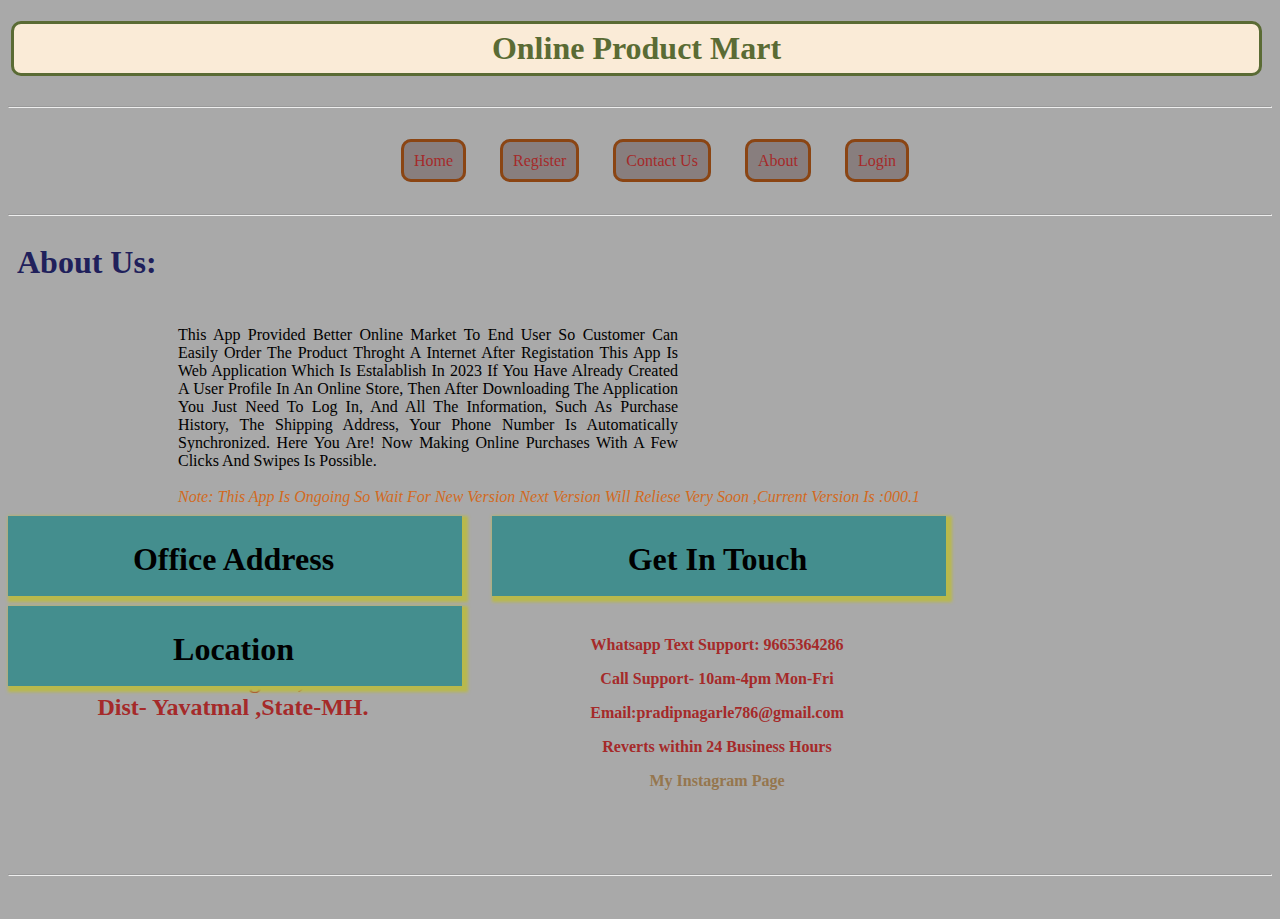
<file: about.html>
<!DOCTYPE html>
<html lang="en">
<head>
    <meta charset="UTF-8">
    <meta name="viewport" content="width=device-width, initial-scale=1.0">
    <title>Online Pradip Mart</title>
    <link rel="stylesheet" href="style.css">
</head>
<body>
     <!----header start-->
     <h1 align="center" class="p">Online Product Mart</h1><hr>
  <div align="center">
    <br><br>
    <a href="index.html" class="abc">Home</a>
    <a href="register.html" class="abc">Register</a>
    <a href="#" class="abc">Contact Us</a>
    <a href="#" class="abc">About</a>
    <a href="login.html" class="abc">Login</a>
  </div><br><br><hr>
    <!----header end-->


<!--about main body--->
<h1 class="about">About Us:</h1>
<p id="two">this app provided better online market to end user so customer can easily order the product throght a internet after registation
this app is web application which is estalablish in 2023
If you have already created a user profile in an online store, then after downloading the application you just need to log in, and all the information, such as purchase history, the shipping address, your phone number is automatically synchronized. Here you are! Now making online purchases with a few clicks and swipes is possible.</p>
<br><br><div>
    <i class="pradip">note: this app is ongoing so wait for new version next version will reliese very soon ,current version  is :000.1 </i>
</div>





<!----footer part-->

<div class="media col-4" style="background-color: rgb(68, 142, 142);">
    <h1 class="pdp">Office Address</h1><br>
    <h2 style="color:brown"> At Post Khairy, <br>
     Tal-Ralegoan,<br>
     Dist- Yavatmal ,State-MH.</h2><br>
 </div>
 
 <div class="media col-4" style="background-color: rgb(68, 142, 142);" >
     <h1 class="pdp">Get In Touch</h1><br>
     <p>Whatsapp Text Support: 9665364286</p>
     <p>Call Support- 10am-4pm Mon-Fri </p>
     <p>Email:pradipnagarle786@gmail.com</p>
     <p>Reverts within 24 Business Hours</p>
     <a href="https://www.instagram.com/" class="insta" >My Instagram Page</a>
      
 </div>
 
 <div class="media col-4" style="background-color: rgb(68, 142, 142);">
     <h1 class="pdp">Location</h1><br>
     <!-- <img src="static\image\location.png" height="40px" width="30px" title="location"><br><br>
     <img src="static\image\facebooklogo.png" height="40px" width="30px" title="facebook"><br><br>
     <img src="static\image\twitter.png" height="40px" width="30px" title="twitter"><br><br> -->
     <iframe src="https://www.google.com/maps/embed?pb=!1m10!1m8!1m3!1d29940.30040775866!2d78.7702869!3d20.2780052!3m2!1i1024!2i768!4f13.1!5e0!3m2!1sen!2sin!4v1692553049502!5m2!1sen!2sin" width="200" height="205" style="border:0;" allowfullscreen="" loading="lazy" referrerpolicy="no-referrer-when-downgrade"></iframe>
 </div><br><br><br><br><br><br><br><br><br><br><br><br><br><br><br><br><br><br><br><br>
 <hr>
 </body>  
 </html>
</file>
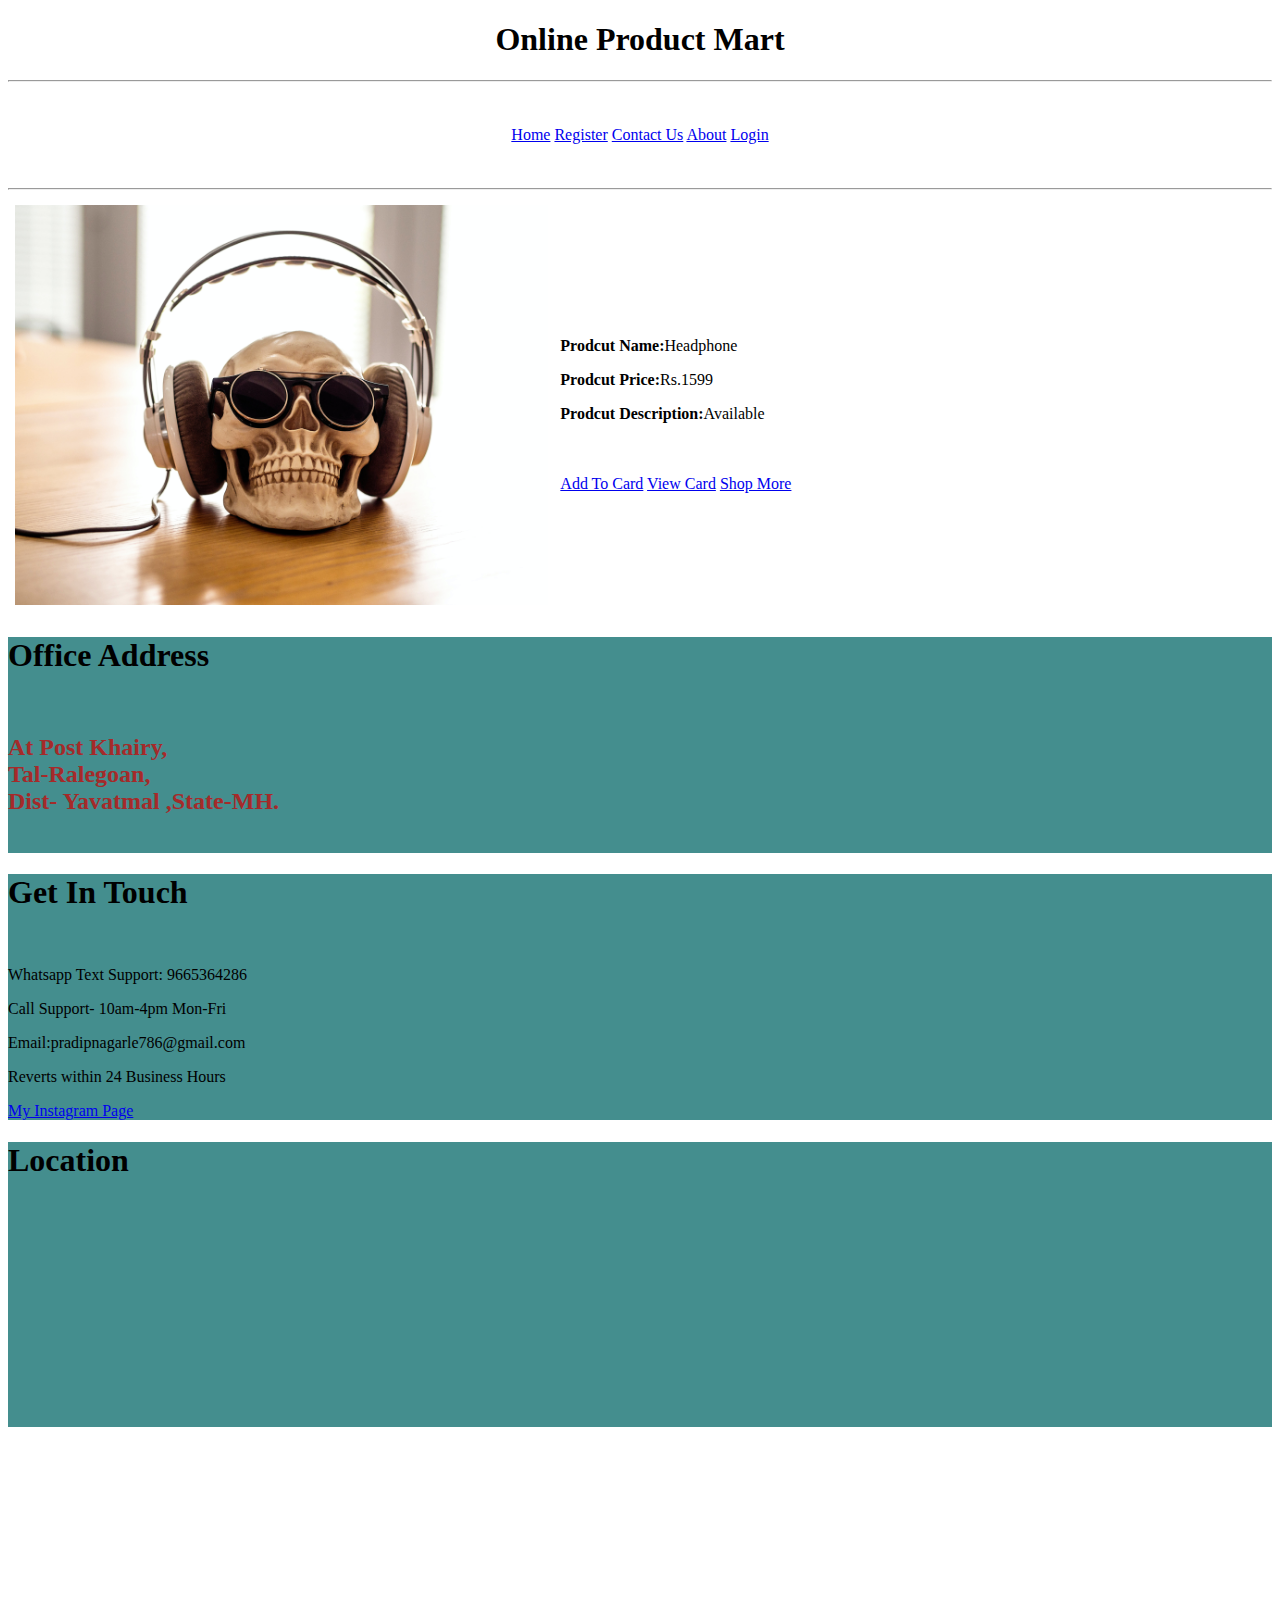
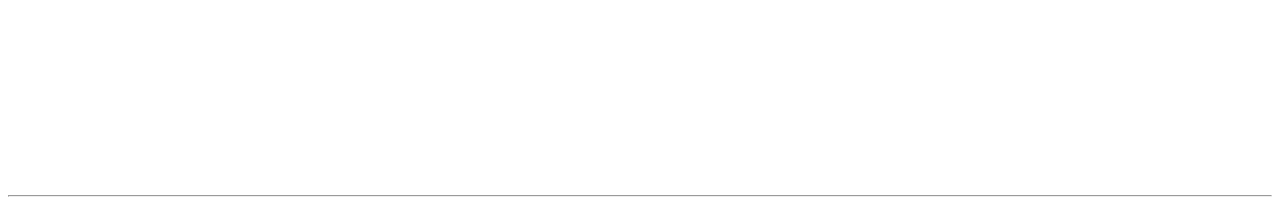
<file: add.html>
<!DOCTYPE html>
<html lang="en">
<head>
    <meta charset="UTF-8">
    <meta name="viewport" content="width=device-width, initial-scale=1.0">
    <title>Online Pradip Mart</title>
    <link rel="stylesheet" href="F:\vedant class\web design\pradip\style.css">
</head>
<body class="lbody">
     <!----header start-->
     <h1 align="center" class="p">Online Product Mart</h1><hr>
  <div align="center">
    <br><br>
    <a href="index.html" class="abc">Home</a>
    <a href="register.html" class="abc">Register</a>
    <a href="#" class="abc">Contact Us</a>
    <a href="about.html" class="abc">About</a>
    <a href="login.html" class="abc">Login</a>
  </div><br><br><hr>
    <!----header end-->



<!---add to cart main -->
<table cellpadding="5">
       <tr>
           <td>
              <img src="static\image\headphone1.jpg" height="400px" width="100%" title="sample product " class="imgadd">
           </td>
    
           <td>
              <p class="add1"><strong>Prodcut Name:</strong>Headphone</p> 
              <p class="add1"><strong>Prodcut Price:</strong>Rs.1599</p>
              <p class="add1"><strong>Prodcut Description:</strong>Available</p><br><br>   
              <a href="#" class="abc">Add To Card</a>
              <a href="#" class="abc">View Card</a>
              <a href="index.html" class="abc">Shop More</a>
            </td>
        </tr>
   </table>  <!---add to cart end -->



<div class="row">

<div class="media col-4" style="background-color: rgb(68, 142, 142);">
    <h1 class="pdp">Office Address</h1><br>
    <h2 style="color:brown"> At Post Khairy, <br>
     Tal-Ralegoan,<br>
     Dist- Yavatmal ,State-MH.</h2><br>
 </div>
 
 <div class="media col-4" style="background-color: rgb(68, 142, 142);" >
     <h1 class="pdp">Get In Touch</h1><br>
     <p>Whatsapp Text Support: 9665364286</p>
     <p>Call Support- 10am-4pm Mon-Fri </p>
     <p>Email:<a>pradipnagarle786@gmail.com</a></p>
     <p>Reverts within 24 Business Hours</p>
     <a href="https://www.instagram.com/" class="insta" >My Instagram Page</a>
      
 </div>
 
 <div class="media col-4" style="background-color: rgb(68, 142, 142);">
     <h1 class="pdp">Location</h1><br>
     <!-- <img src="static\image\location.png" height="40px" width="30px" title="location"><br><br>
     <img src="static\image\facebooklogo.png" height="40px" width="30px" title="facebook"><br><br>
     <img src="static\image\twitter.png" height="40px" width="30px" title="twitter"><br><br> -->
     
     <iframe src="https://www.google.com/maps/embed?pb=!1m10!1m8!1m3!1d29940.30040775866!2d78.7702869!3d20.2780052!3m2!1i1024!2i768!4f13.1!5e0!3m2!1sen!2sin!4v1692553049502!5m2!1sen!2sin" width="200" height="205" style="border:0;" allowfullscreen="" loading="lazy" referrerpolicy="no-referrer-when-downgrade"></iframe>
 </div><br><br><br><br><br><br><br><br><br><br><br><br><br><br><br><br><br><br><br><br>
 <hr>
</div>
 </body>  
 </html>
</file>
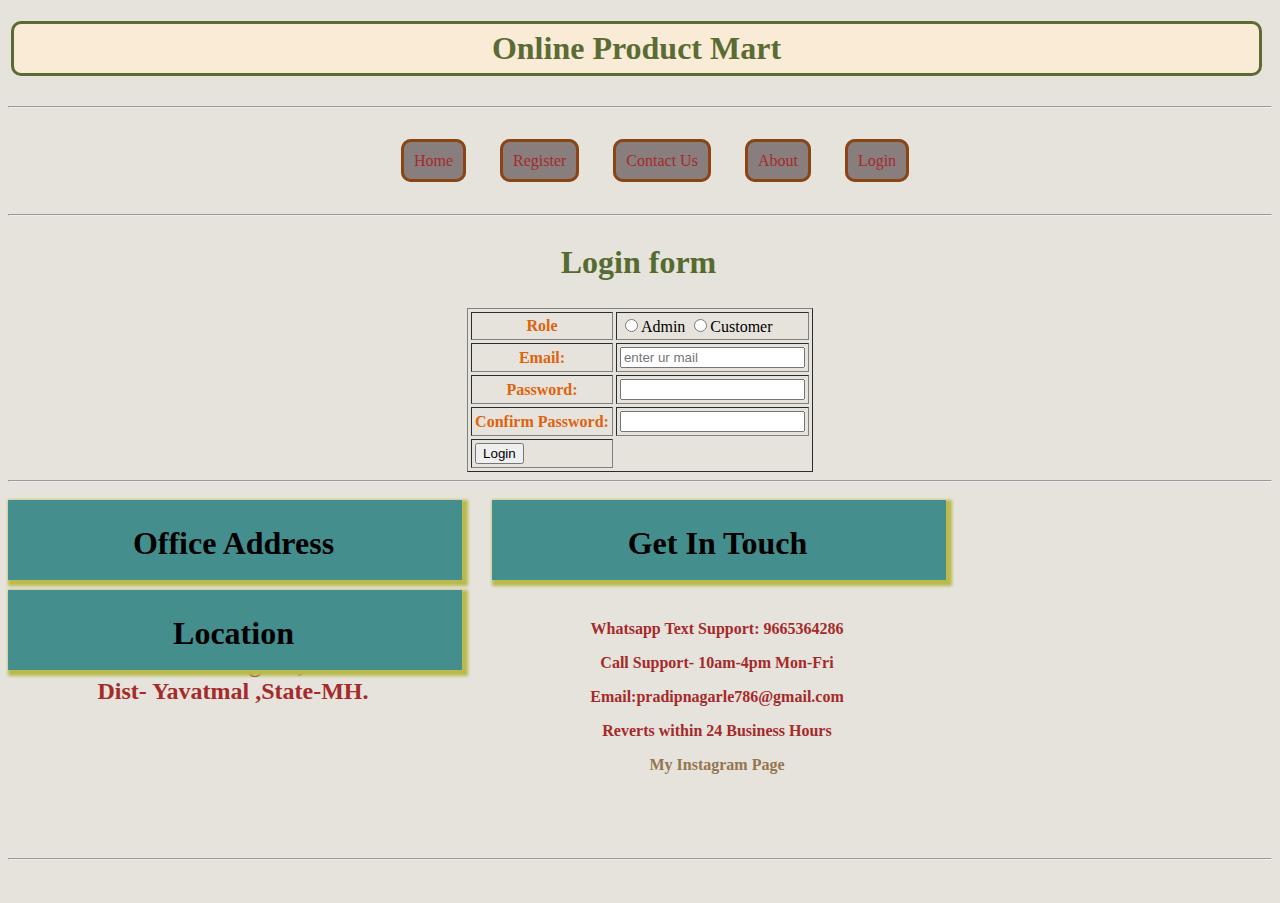
<file: login.html>
<!DOCTYPE html>
<html lang="en">
<head>
    <meta charset="UTF-8">
    <meta name="viewport" content="width=device-width, initial-scale=1.0">
    <title>Online Pradip Mart</title>
    <link rel="stylesheet" href="style.css">
</head>
<body class="lbody">
     <!----header start-->
     <h1 align="center" class="p">Online Product Mart</h1><hr>
  <div align="center">
    <br><br>
    <a href="index.html" class="abc">Home</a>
    <a href="register.html" class="abc">Register</a>
    <a href="#" class="abc">Contact Us</a>
    <a href="about.html" class="abc">About</a>
    <a href="login.html" class="abc">Login</a>
  </div><br><br><hr>
    <!----header end-->


<h1 class="log" align="center">Login form</h1>
<form method="post">
    <table border="1" cellpadding="3" cellspacing="3" align="center">
    
    <tr>
        <th style="color: rgb(221, 100, 13);">Role</th>
        <td>
            <input type="radio" name="ofc" value="admin">Admin
            <input type="radio" name="ofc" value="customer">Customer
        </td>
    </tr>
     <tr>
        <th style="color: rgb(221, 100, 13);">Email:</th>
        <td><input type="email" name="mail" required placeholder="enter ur mail"></td>
     </tr>

     <tr>
        <th style="color: rgb(221, 100, 13);">Password:</th>
        <td><input type="password" name="pwd" required></td>
     </tr>
     <tr>
        <th style="color: rgb(221, 100, 13);">Confirm Password:</th>
        <td><input type="password" name="cpwd" required></td>
     </tr>

     <tr>
        <td style="color: rgb(221, 100, 13);"><a href="index.html"><button type="button"  value="login">Login</button></a></td>
     </tr>
   </table>
</form><hr>


<!----footer part-->

<div class="media col-4" style="background-color: rgb(68, 142, 142);">
    <h1 class="pdp">Office Address</h1><br>
    <h2 style="color:brown"> At Post Khairy, <br>
     Tal-Ralegoan,<br>
     Dist- Yavatmal ,State-MH.</h2><br>
 </div>
 
 <div class="media col-4" style="background-color: rgb(68, 142, 142);" >
     <h1 class="pdp">Get In Touch</h1><br>
     <p>Whatsapp Text Support: 9665364286</p>
     <p>Call Support- 10am-4pm Mon-Fri </p>
     <p>Email:<a>pradipnagarle786@gmail.com</a></p>
     <p>Reverts within 24 Business Hours</p>
     <a href="https://www.instagram.com/" class="insta" >My Instagram Page</a>
      
 </div>
 
 <div class="media col-4" style="background-color: rgb(68, 142, 142);">
     <h1 class="pdp">Location</h1><br>
     <!-- <img src="static\image\location.png" height="40px" width="30px" title="location"><br><br>
     <img src="static\image\facebooklogo.png" height="40px" width="30px" title="facebook"><br><br>
     <img src="static\image\twitter.png" height="40px" width="30px" title="twitter"><br><br> -->
     
     <iframe src="https://www.google.com/maps/embed?pb=!1m10!1m8!1m3!1d29940.30040775866!2d78.7702869!3d20.2780052!3m2!1i1024!2i768!4f13.1!5e0!3m2!1sen!2sin!4v1692553049502!5m2!1sen!2sin" width="200" height="205" style="border:0;" allowfullscreen="" loading="lazy" referrerpolicy="no-referrer-when-downgrade"></iframe>
 </div><br><br><br><br><br><br><br><br><br><br><br><br><br><br><br><br><br><br><br><br>
 <hr>
 </body>  
 </html>
</file>
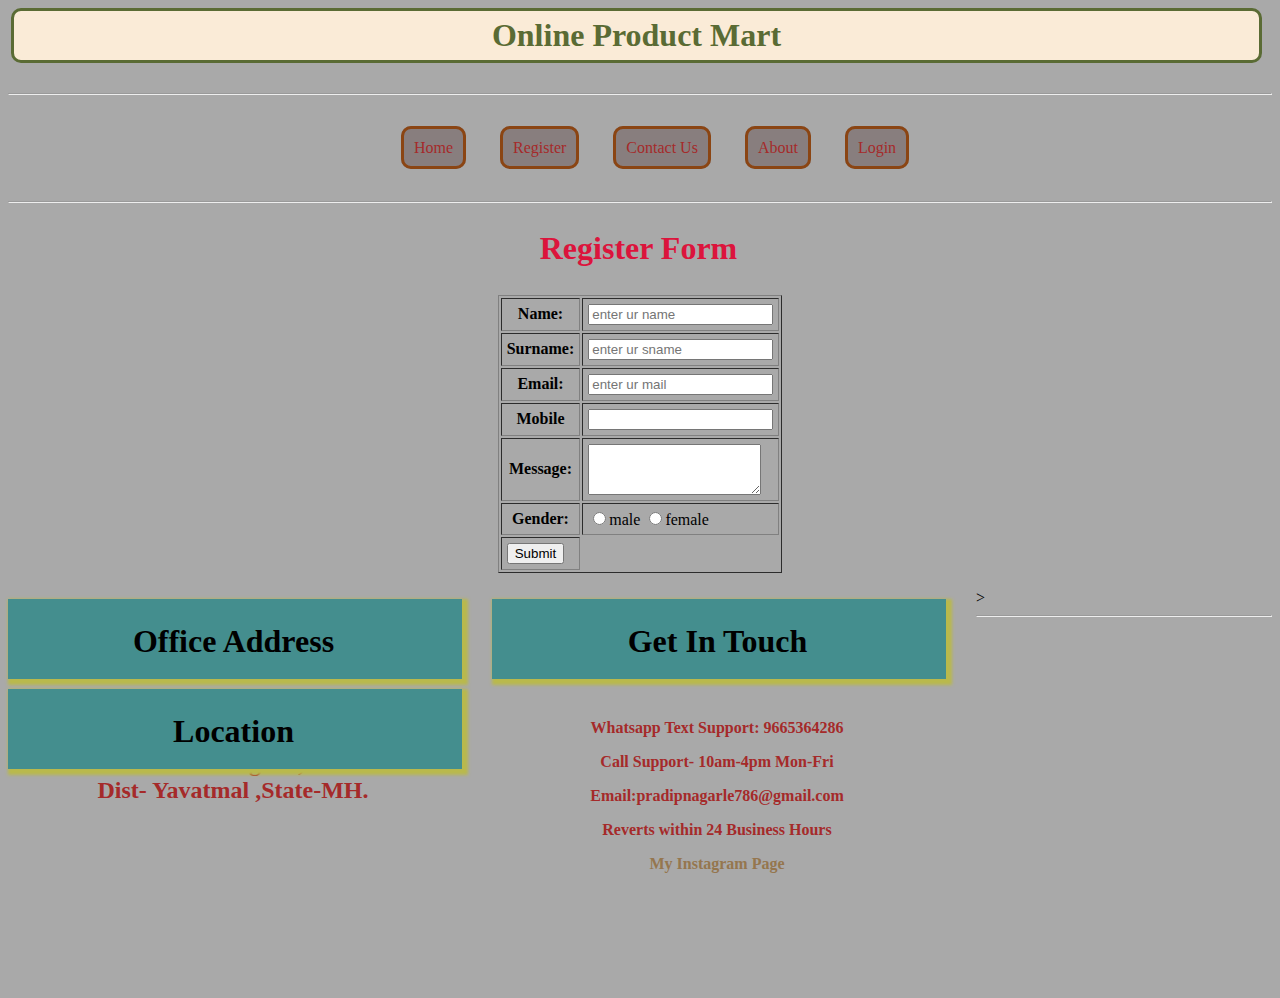
<file: register.html>
<html>
    <head>
        <title>Registration</title>
        <link rel="stylesheet" href="style.css">
    </head>
    <body>
        <h1 align="center" class="p">Online Product Mart</h1><hr>
  <div align="center">
    <br><br>
    <a href="index.html" class="abc">Home</a>
    <a href="register.html" class="abc">Register</a>
    <a href="#" class="abc">Contact Us</a>
    <a href="about.html" class="abc">About</a>
    <a href="login.html" class="abc">Login</a>
  </div><br><br><hr>
        <h1 align="center" style="color:crimson">Register Form</h1>
        <form method="Post">
            <table  border="1" align="center"  cellpadding="5" cellspacing="2">
                <tr>
                    <th>Name:</th>
                    <td>
                        <input type="text" name="name" required placeholder="enter ur name">
                    </td>
                </tr>
                <tr>
                    <th>Surname:</th>
                    <td>
                        <input type="text" name="sname" required placeholder="enter ur sname">
                    </td>
                </tr>
                <tr>
                    <th>Email:</th>
                    <td>
                        <input type="email" name="mail" required placeholder="enter ur mail">
                    </td>
                </tr>
                <tr>
                    <th>Mobile</th>
                    <Td>
                        <input type="number" name="mob" maxlength="16" >
                    </Td>
                </tr>
                
                <tr>
                    <th>Message:</th>
                    <td>
                        <textarea type="text" cols="19" rows="3"></textarea>
                    </td>
                </tr>
               
                
                <tr>
                    <th>Gender:</th>
                    <td>
                        <input type="radio" name="gender" value="male">male
                        <input type="radio" name="gender" value="female">female
                    </td>
                </tr>
                <tr>
                    <td>  <a href="index.html"><button type="button" value="submit">Submit</button></a> 
                    </td>
                </tr>
            </table>
          
        </form>
        <!----footer part-->>
        <div class="media col-4" style="background-color: rgb(68, 142, 142);">
            <h1 class="pdp">Office Address</h1><br>
            <h2 style="color:brown"> At Post Khairy, <br>
             Tal-Ralegoan,<br>
             Dist- Yavatmal ,State-MH.</h2><br>
         </div>
         
         <div class="media col-4" style="background-color: rgb(68, 142, 142);" >
             <h1 class="pdp">Get In Touch</h1><br>
             <p>Whatsapp Text Support: 9665364286</p>
              <p>Call Support- 10am-4pm Mon-Fri </p>
              <p>Email:<a>pradipnagarle786@gmail.com</a></p>
              <p>Reverts within 24 Business Hours</p>
              <a href="https://www.instagram.com/" class="insta" >My Instagram Page</a>
         </div>
         
         <div class="media col-4" style="background-color: rgb(68, 142, 142);">
             <h1 class="pdp">Location</h1><br>
             <!-- <img src="static\image\location.png" height="40px" width="30px" title="location"><br><br><br>
             <img src="static\image\facebooklogo.png" height="40px" width="30px" title="facebook"><br><br>
             <img src="static\image\twitter.png" height="40px" width="30px" title="twitter"><br><br> -->
             <iframe src="https://www.google.com/maps/embed?pb=!1m10!1m8!1m3!1d29940.30040775866!2d78.7702869!3d20.2780052!3m2!1i1024!2i768!4f13.1!5e0!3m2!1sen!2sin!4v1692553049502!5m2!1sen!2sin" width="200" height="205" style="border:0;" allowfullscreen="" loading="lazy" referrerpolicy="no-referrer-when-downgrade"></iframe>
         </div>
         <hr>
   
    </body>
 </html>
</file>
<file: style.css>
body{
    background-color: darkgrey;
}

.abc{
    
    text-decoration: none;
    margin-left:30px ;
    border-style: solid;
    padding-left: 10px;
    padding-right: 10px;
    border-radius: 10px;
    padding-top: 10px;
    padding-bottom: 10px;
    border-color:saddlebrown;
    margin-top: 10px;
    color: brown;
    background-color: rgb(136, 126, 126);
  
}
.p{
    margin-bottom: 30px;
    color: rgb(90, 107, 52);
    border-style: solid;
    background-color: antiquewhite;
    padding: 6px;
    border-radius: 10px;
}

a:hover{
    background-color: aqua;
}
.add{text-decoration: none;}

.img{
    border-style: solid;
    border-radius: 12px; 
}
.m{
    margin-left: 10px;
}

h4{
    text-align: center;
    color: brown;
}


.sub{
   text-align: center;
}




@media only screen and (min-width:786px){

}

.media{
    /* float: left;
    width: 28%;
    text-align: center; */
  /* border-style: solid; */
    /* box-sizing: border-box;
    box-shadow: 10px;
    height: 300px; */

    float: left;
    margin-top: 10px;
    padding-right: 4px;
    box-shadow: 3px 3px 3px 3px rgb(185, 185, 76);
    /* box-sizing: border-box; */
    margin-right: 30px;
    /* padding-top: 6px; */
    height: 80px;
    width: 450px;
    text-align: center;
    font-weight: bold;
   
  
}

h1{
    padding: 6px;
    margin-left: 3px;
    padding-right: 2px;
    margin-right: 10px;

}

p{
    color: brown;
}

.insta{
    text-decoration: none;
    text-align: center;
    color: rgb(149, 118, 78);

}




.pdp{
    margin-right: 5px;
    padding-right: 3px;
    padding-top: 3px;
    padding-bottom: 3px;
}


/* about us */

.about{
    text-decoration: none;
    color:rgb(32, 32, 91);
   


}

#two{

    display: inline-block;
    color: black;
  height: 100px;
  width: 500px;
    /* border-style: double; */
   text-align: justify;
   padding-left: 170px;
   padding-top: 2px;
   text-transform: capitalize;
 
}

i{
    text-align: justify;
   padding-left: 170px;
   padding-top: 2px;
   color: chocolate;
   text-transform: capitalize;
}



/* login */


.log{
    color: darkolivegreen;
}

.lbody{
    background-color: rgba(80, 58, 13, 0.142);
}

/* add to card */

.add1{
  
    color: coral;
   text-align: center;
   margin-right: 20px;
   text-transform: capitalize;
   position: static;
  
  
  
   
    

}

.imgadd{
    box-shadow: 3px 3px 3px 3px rgb(145, 74, 74);
    padding: 4px;
}
</file>
